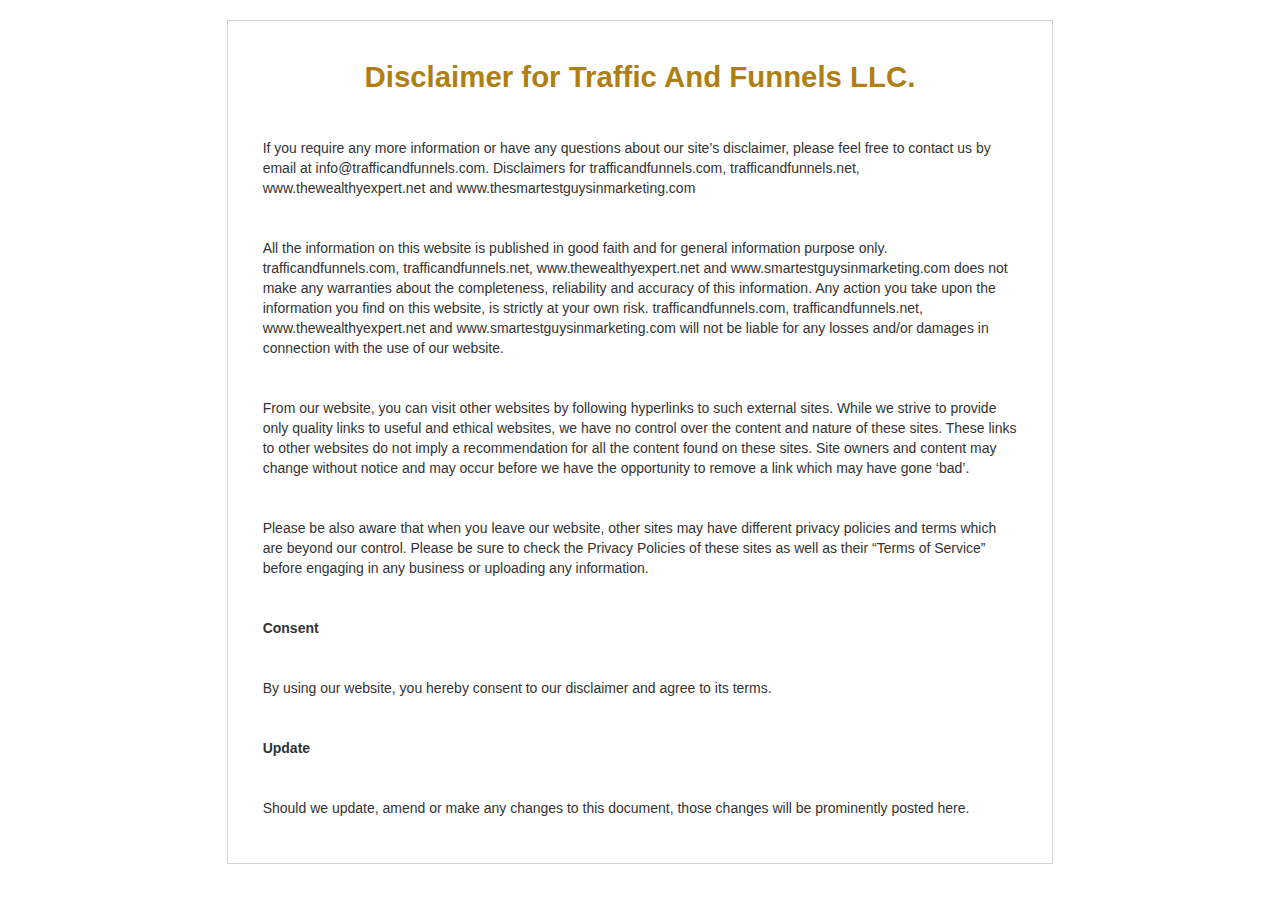
<file: disclaimer/index.html>
<!DOCTYPE html>
<html lang="en">
<head>
  <title>Privacy Policy</title>
  <meta charset="utf-8">
  <meta name="viewport" content="width=device-width, initial-scale=1">
  <link href="https://fonts.googleapis.com/css?family=Fjalla+One|Open+Sans:400,700" rel="stylesheet">
  <link rel="stylesheet" href="https://maxcdn.bootstrapcdn.com/bootstrap/3.3.7/css/bootstrap.min.css">
  <script src="https://ajax.googleapis.com/ajax/libs/jquery/1.12.4/jquery.min.js"></script>
  <script src="https://maxcdn.bootstrapcdn.com/bootstrap/3.3.7/js/bootstrap.min.js"></script>
  <!-- Google Tag Manager -->
  <script>(function(w,d,s,l,i){w[l]=w[l]||[];w[l].push({'gtm.start':
  new Date().getTime(),event:'gtm.js'});var f=d.getElementsByTagName(s)[0],
  j=d.createElement(s),dl=l!='dataLayer'?'&l='+l:'';j.async=true;j.src=
  'https://www.googletagmanager.com/gtm.js?id='+i+dl;f.parentNode.insertBefore(j,f);
  })(window,document,'script','dataLayer','GTM-NPRPHHJ');</script>
  <!-- End Google Tag Manager -->
  <!-- Google Tag Manager -->
<script>(function(w,d,s,l,i){w[l]=w[l]||[];w[l].push({'gtm.start':
        new Date().getTime(),event:'gtm.js'});var f=d.getElementsByTagName(s)[0],
        j=d.createElement(s),dl=l!='dataLayer'?'&l='+l:'';j.async=true;j.src=
        'https://www.googletagmanager.com/gtm.js?id='+i+dl;f.parentNode.insertBefore(j,f);
        })(window,document,'script','dataLayer','GTM-TTK3J7J');</script>
        <!-- End Google Tag Manager -->
        <!-- Google Tag Manager (noscript) -->
         <!-- Google Tag Manager (noscript) -->
<noscript><iframe src="https://www.googletagmanager.com/ns.html?id=GTM-TTK3J7J"
    height="0" width="0" style="display:none;visibility:hidden"></iframe></noscript>
    <!-- End Google Tag Manager (noscript) -->
</head>
<body>
<div class="container-fluid text-center">    
  <div class="row content">
    <div class="col-sm-2 text-left col-centered"> 
    </div>
    <div class="col-sm-8 text-left col-centered container"> 
      <p class="text-center title">Disclaimer for Traffic And Funnels LLC.</p>
      <p>If you require any more information or have any questions about our site’s disclaimer, please feel free to contact us by email at info@trafficandfunnels.com. Disclaimers for trafficandfunnels.com, trafficandfunnels.net, www.thewealthyexpert.net and www.thesmartestguysinmarketing.com</p>
      <p>All the information on this website is published in good faith and for general information purpose only. trafficandfunnels.com, trafficandfunnels.net, www.thewealthyexpert.net and www.smartestguysinmarketing.com does not make any warranties about the completeness, reliability and accuracy of this information. Any action you take upon the information you find on this website, is strictly at your own risk. trafficandfunnels.com, trafficandfunnels.net, www.thewealthyexpert.net and www.smartestguysinmarketing.com will not be liable for any losses and/or damages in connection with the use of our website.</p>
      <p>From our website, you can visit other websites by following hyperlinks to such external sites. While we strive to provide only quality links to useful and ethical websites, we have no control over the content and nature of these sites. These links to other websites do not imply a recommendation for all the content found on these sites. Site owners and content may change without notice and may occur before we have the opportunity to remove a link which may have gone ‘bad’.</p>
      <p>Please be also aware that when you leave our website, other sites may have different privacy policies and terms which are beyond our control. Please be sure to check the Privacy Policies of these sites as well as their “Terms of Service” before engaging in any business or uploading any information.</p>
      <p><strong>Consent</strong></p>
      <p>By using our website, you hereby consent to our disclaimer and agree to its terms.</p>
      <p><strong>Update</strong></p>
      <p>Should we update, amend or make any changes to this document, those changes will be prominently posted here.</p>
    </div>
    <div class="col-sm-2 text-left col-centered"> 
    </div>
    </div>
  </div>
</div>
<style>
    .title{
        font-weight: 600;
        text-decoration: none;
        color: #af7f13;
        font-size: 210%;
    }
    .container{
        border: 1px solid lightgray;
        padding: 20px;
    }
    .row{
        padding: 20px;
    }
    p{
        padding:15px;
    }
</style>
</body>
</html>
</file>
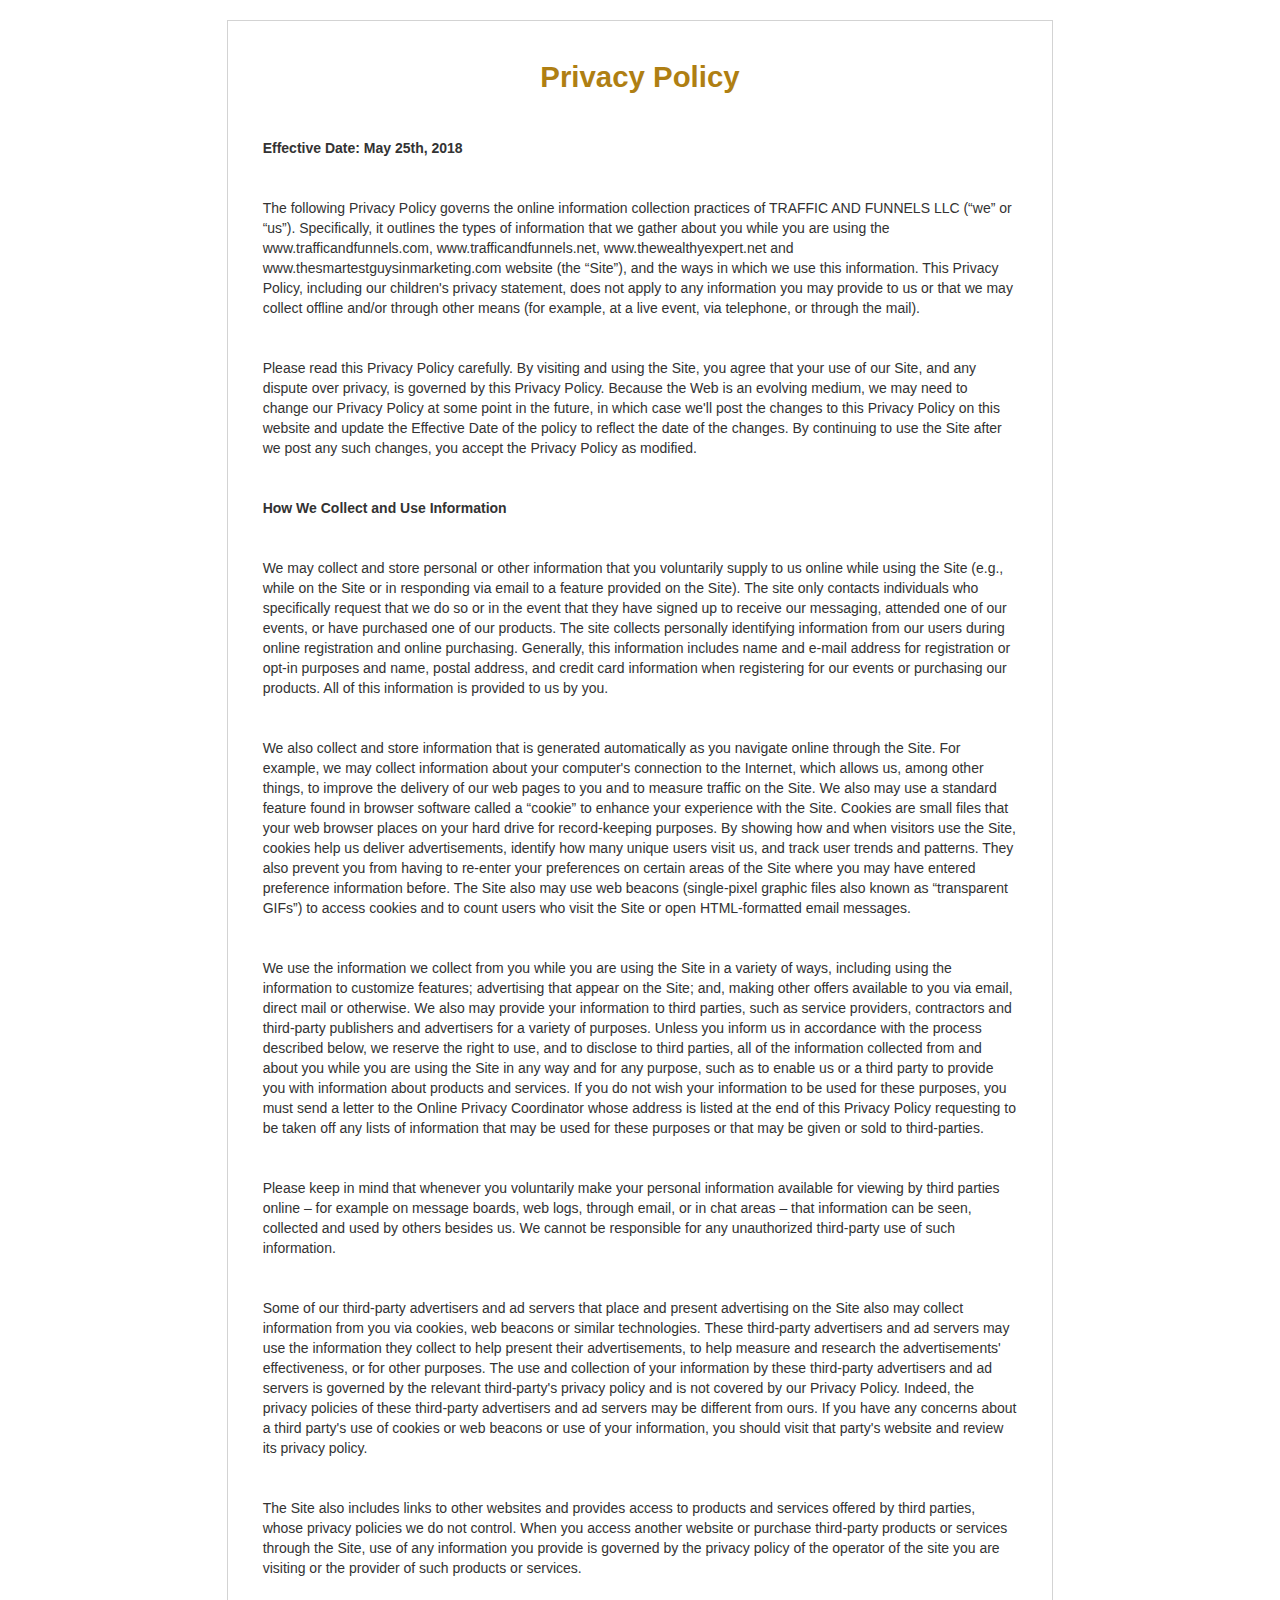
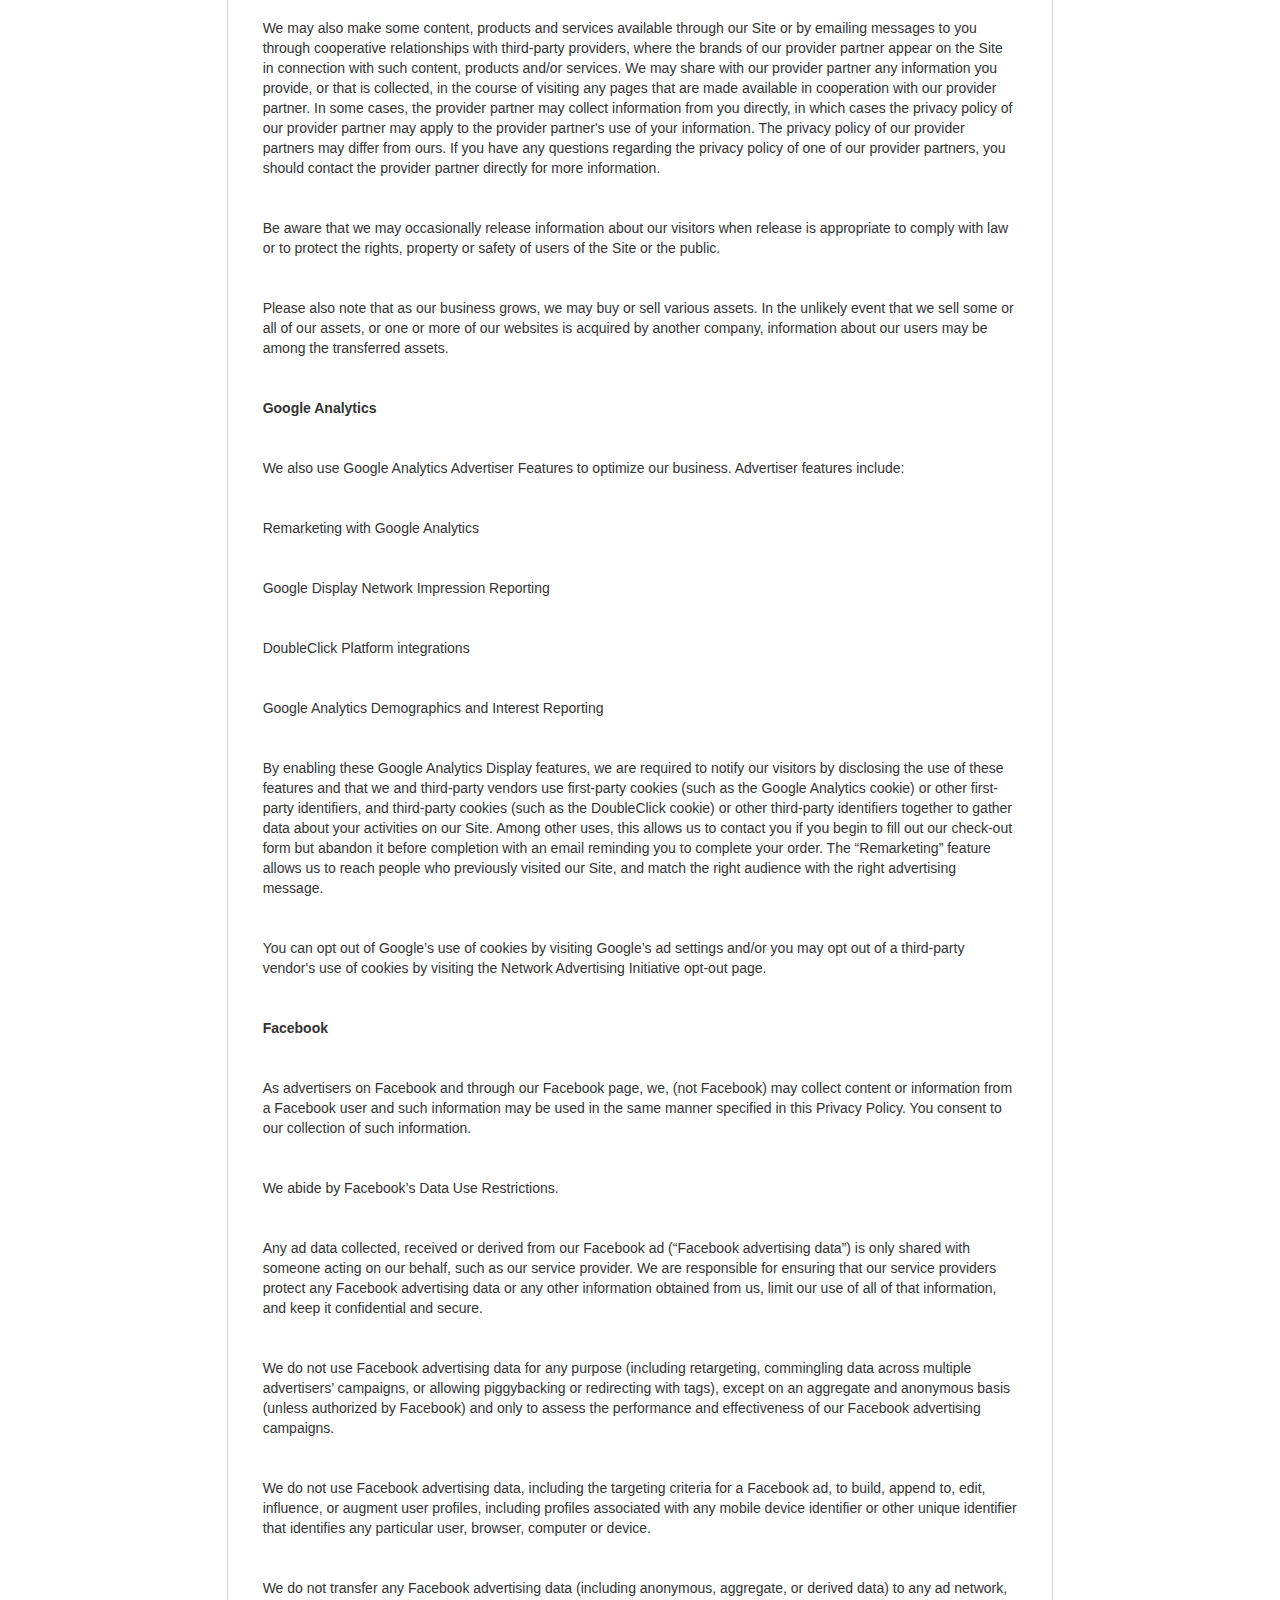
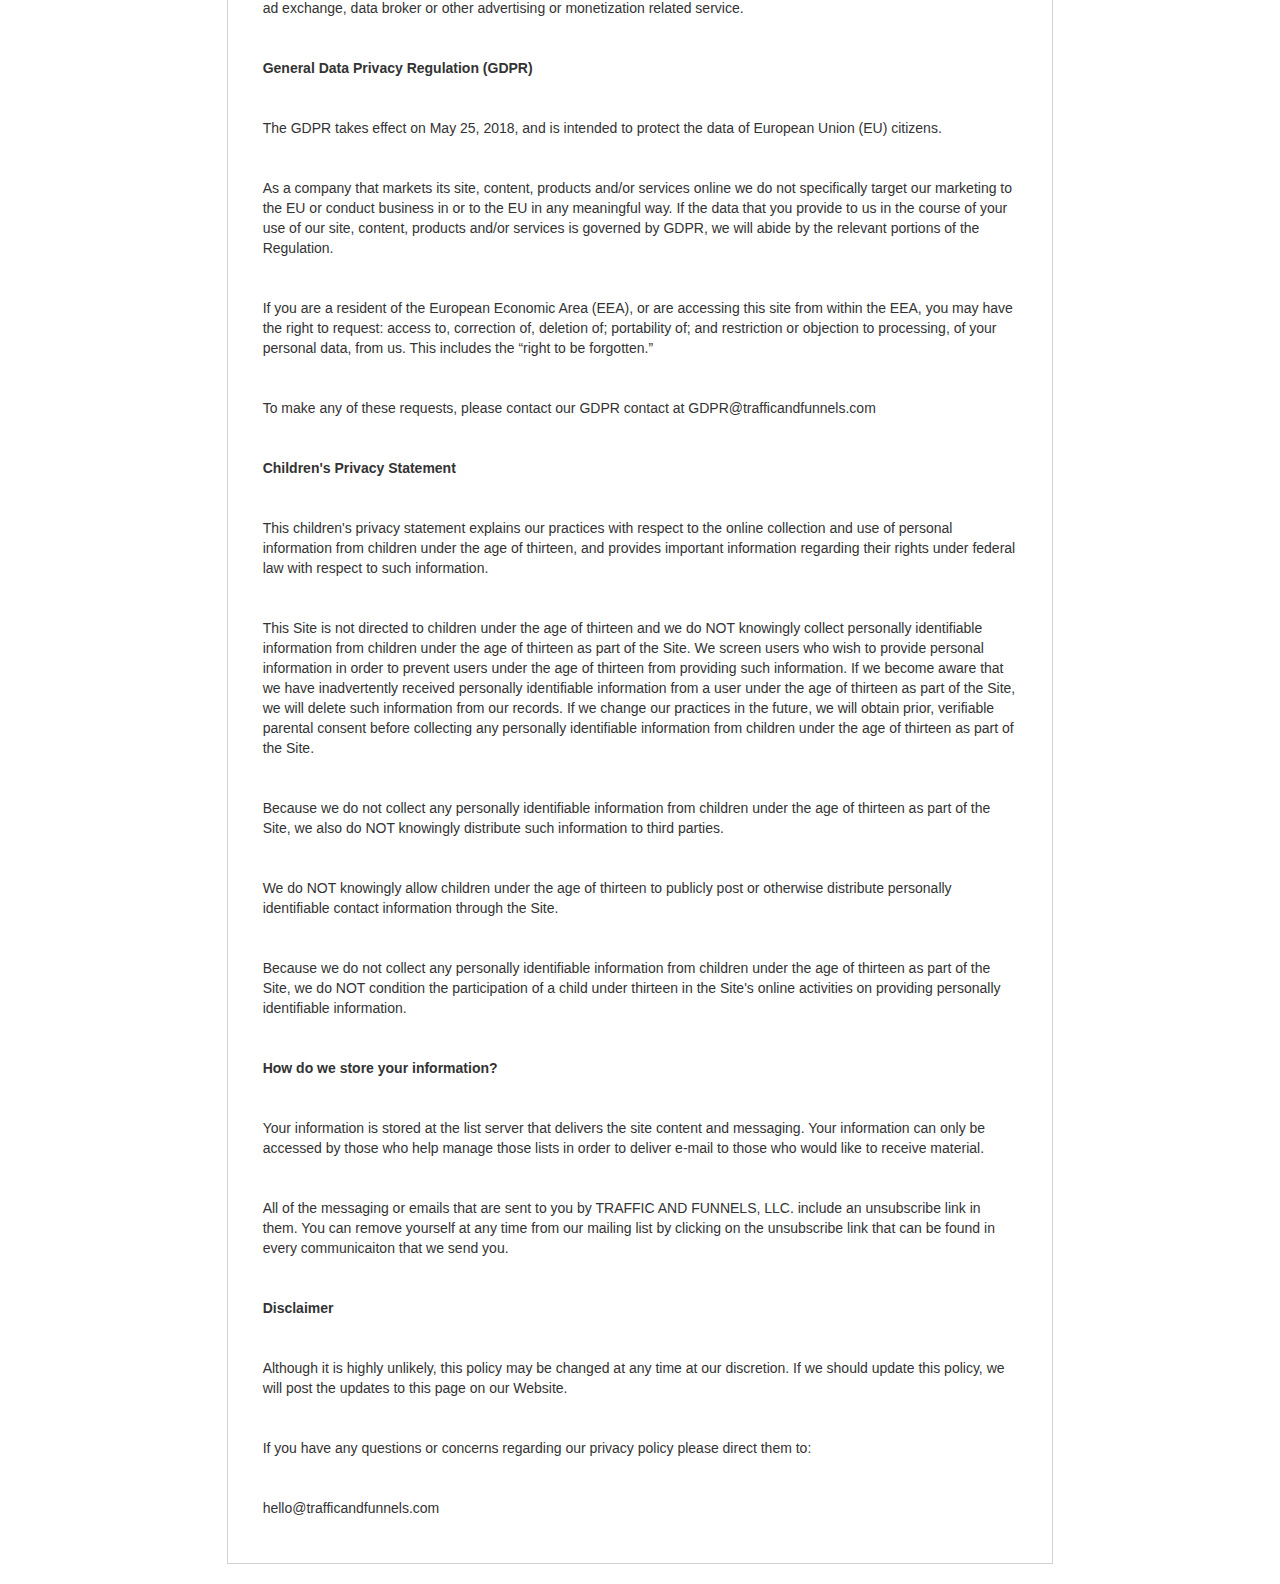
<file: privacy-policy/index.html>
<!DOCTYPE html>
<html lang="en">
<head>
  <title>Privacy Policy</title>
  <meta charset="utf-8">
  <meta name="viewport" content="width=device-width, initial-scale=1">
  <link href="https://fonts.googleapis.com/css?family=Fjalla+One|Open+Sans:400,700" rel="stylesheet">
  <link rel="stylesheet" href="https://maxcdn.bootstrapcdn.com/bootstrap/3.3.7/css/bootstrap.min.css">
  <script src="https://ajax.googleapis.com/ajax/libs/jquery/1.12.4/jquery.min.js"></script>
  <script src="https://maxcdn.bootstrapcdn.com/bootstrap/3.3.7/js/bootstrap.min.js"></script>
  <!-- Google Tag Manager -->
  <script>(function(w,d,s,l,i){w[l]=w[l]||[];w[l].push({'gtm.start':
  new Date().getTime(),event:'gtm.js'});var f=d.getElementsByTagName(s)[0],
  j=d.createElement(s),dl=l!='dataLayer'?'&l='+l:'';j.async=true;j.src=
  'https://www.googletagmanager.com/gtm.js?id='+i+dl;f.parentNode.insertBefore(j,f);
  })(window,document,'script','dataLayer','GTM-NPRPHHJ');</script>
  <!-- End Google Tag Manager -->
  <!-- Google Tag Manager -->
<script>(function(w,d,s,l,i){w[l]=w[l]||[];w[l].push({'gtm.start':
        new Date().getTime(),event:'gtm.js'});var f=d.getElementsByTagName(s)[0],
        j=d.createElement(s),dl=l!='dataLayer'?'&l='+l:'';j.async=true;j.src=
        'https://www.googletagmanager.com/gtm.js?id='+i+dl;f.parentNode.insertBefore(j,f);
        })(window,document,'script','dataLayer','GTM-TTK3J7J');</script>
        <!-- End Google Tag Manager -->
        <!-- Google Tag Manager (noscript) -->
         <!-- Google Tag Manager (noscript) -->
<noscript><iframe src="https://www.googletagmanager.com/ns.html?id=GTM-TTK3J7J"
    height="0" width="0" style="display:none;visibility:hidden"></iframe></noscript>
    <!-- End Google Tag Manager (noscript) -->
</head>
<body>
<div class="container-fluid text-center">    
  <div class="row content">
    <div class="col-sm-2 text-left col-centered"> 
    </div>
    <div class="col-sm-8 text-left col-centered container"> 
      <p class="text-center title">Privacy Policy</p>
      <p><strong>Effective Date: May 25th, 2018</strong></p>
      <p>The following Privacy Policy governs the online information collection practices of TRAFFIC AND FUNNELS LLC (“we” or “us”). Specifically, it outlines the types of information that we gather about you while you are using the www.trafficandfunnels.com, www.trafficandfunnels.net, www.thewealthyexpert.net and www.thesmartestguysinmarketing.com website (the “Site”), and the ways in which we use this information. This Privacy Policy, including our children's privacy statement, does not apply to any information you may provide to us or that we may collect offline and/or through other means (for example, at a live event, via telephone, or through the mail).</p>
      <p>Please read this Privacy Policy carefully. By visiting and using the Site, you agree that your use of our Site, and any dispute over privacy, is governed by this Privacy Policy. Because the Web is an evolving medium, we may need to change our Privacy Policy at some point in the future, in which case we'll post the changes to this Privacy Policy on this website and update the Effective Date of the policy to reflect the date of the changes. By continuing to use the Site after we post any such changes, you accept the Privacy Policy as modified.</p>
      <p><strong>How We Collect and Use Information</strong></p>
      <p>We may collect and store personal or other information that you voluntarily supply to us online while using the Site (e.g., while on the Site or in responding via email to a feature provided on the Site). The site only contacts individuals who specifically request that we do so or in the event that they have signed up to receive our messaging, attended one of our events, or have purchased one of our products. The site collects personally identifying information from our users during online registration and online purchasing. Generally, this information includes name and e-mail address for registration or opt-in purposes and name, postal address, and credit card information when registering for our events or purchasing our products. All of this information is provided to us by you.</p>
      <p>We also collect and store information that is generated automatically as you navigate online through the Site. For example, we may collect information about your computer's connection to the Internet, which allows us, among other things, to improve the delivery of our web pages to you and to measure traffic on the Site. We also may use a standard feature found in browser software called a “cookie” to enhance your experience with the Site. Cookies are small files that your web browser places on your hard drive for record-keeping purposes. By showing how and when visitors use the Site, cookies help us deliver advertisements, identify how many unique users visit us, and track user trends and patterns. They also prevent you from having to re-enter your preferences on certain areas of the Site where you may have entered preference information before. The Site also may use web beacons (single-pixel graphic files also known as “transparent GIFs”) to access cookies and to count users who visit the Site or open HTML-formatted email messages.</p>
      <p>We use the information we collect from you while you are using the Site in a variety of ways, including using the information to customize features; advertising that appear on the Site; and, making other offers available to you via email, direct mail or otherwise. We also may provide your information to third parties, such as service providers, contractors and third-party publishers and advertisers for a variety of purposes. Unless you inform us in accordance with the process described below, we reserve the right to use, and to disclose to third parties, all of the information collected from and about you while you are using the Site in any way and for any purpose, such as to enable us or a third party to provide you with information about products and services. If you do not wish your information to be used for these purposes, you must send a letter to the Online Privacy Coordinator whose address is listed at the end of this Privacy Policy requesting to be taken off any lists of information that may be used for these purposes or that may be given or sold to third-parties.</p>
      <p>Please keep in mind that whenever you voluntarily make your personal information available for viewing by third parties online – for example on message boards, web logs, through email, or in chat areas – that information can be seen, collected and used by others besides us. We cannot be responsible for any unauthorized third-party use of such information.</p>
      <p>Some of our third-party advertisers and ad servers that place and present advertising on the Site also may collect information from you via cookies, web beacons or similar technologies. These third-party advertisers and ad servers may use the information they collect to help present their advertisements, to help measure and research the advertisements' effectiveness, or for other purposes. The use and collection of your information by these third-party advertisers and ad servers is governed by the relevant third-party's privacy policy and is not covered by our Privacy Policy. Indeed, the privacy policies of these third-party advertisers and ad servers may be different from ours. If you have any concerns about a third party's use of cookies or web beacons or use of your information, you should visit that party's website and review its privacy policy.</p>
      <p>The Site also includes links to other websites and provides access to products and services offered by third parties, whose privacy policies we do not control. When you access another website or purchase third-party products or services through the Site, use of any information you provide is governed by the privacy policy of the operator of the site you are visiting or the provider of such products or services.</p>
      <p>We may also make some content, products and services available through our Site or by emailing messages to you through cooperative relationships with third-party providers, where the brands of our provider partner appear on the Site in connection with such content, products and/or services. We may share with our provider partner any information you provide, or that is collected, in the course of visiting any pages that are made available in cooperation with our provider partner. In some cases, the provider partner may collect information from you directly, in which cases the privacy policy of our provider partner may apply to the provider partner's use of your information. The privacy policy of our provider partners may differ from ours. If you have any questions regarding the privacy policy of one of our provider partners, you should contact the provider partner directly for more information.</p>
      <p>Be aware that we may occasionally release information about our visitors when release is appropriate to comply with law or to protect the rights, property or safety of users of the Site or the public.</p>
      <p>Please also note that as our business grows, we may buy or sell various assets. In the unlikely event that we sell some or all of our assets, or one or more of our websites is acquired by another company, information about our users may be among the transferred assets.</p>
      <p><strong>Google Analytics</strong></p>
      <p>We also use Google Analytics Advertiser Features to optimize our business. Advertiser features include:</p>
      <p>Remarketing with Google Analytics</p>
      <p>Google Display Network Impression Reporting</p>
      <p>DoubleClick Platform integrations</p>
      <p>Google Analytics Demographics and Interest Reporting</p>
      <p>By enabling these Google Analytics Display features, we are required to notify our visitors by disclosing the use of these features and that we and third-party vendors use first-party cookies (such as the Google Analytics cookie) or other first-party identifiers, and third-party cookies (such as the DoubleClick cookie) or other third-party identifiers together to gather data about your activities on our Site. Among other uses, this allows us to contact you if you begin to fill out our check-out form but abandon it before completion with an email reminding you to complete your order. The “Remarketing” feature allows us to reach people who previously visited our Site, and match the right audience with the right advertising message.</p>
      <p>You can opt out of Google’s use of cookies by visiting Google’s ad settings and/or you may opt out of a third-party vendor's use of cookies by visiting the Network Advertising Initiative opt-out page.</p>
      <p><strong>Facebook</strong></p>
      <p>As advertisers on Facebook and through our Facebook page, we, (not Facebook) may collect content or information from a Facebook user and such information may be used in the same manner specified in this Privacy Policy. You consent to our collection of such information.</p>
      <p>We abide by Facebook’s Data Use Restrictions.</p>
      <p>Any ad data collected, received or derived from our Facebook ad (“Facebook advertising data”) is only shared with someone acting on our behalf, such as our service provider. We are responsible for ensuring that our service providers protect any Facebook advertising data or any other information obtained from us, limit our use of all of that information, and keep it confidential and secure.</p>
      <p>We do not use Facebook advertising data for any purpose (including retargeting, commingling data across multiple advertisers’ campaigns, or allowing piggybacking or redirecting with tags), except on an aggregate and anonymous basis (unless authorized by Facebook) and only to assess the performance and effectiveness of our Facebook advertising campaigns.</p>
      <p>We do not use Facebook advertising data, including the targeting criteria for a Facebook ad, to build, append to, edit, influence, or augment user profiles, including profiles associated with any mobile device identifier or other unique identifier that identifies any particular user, browser, computer or device.</p>
      <p>We do not transfer any Facebook advertising data (including anonymous, aggregate, or derived data) to any ad network, ad exchange, data broker or other advertising or monetization related service.</p>
      <p><strong>General Data Privacy Regulation (GDPR)</strong></p>
      <p>The GDPR takes effect on May 25, 2018, and is intended to protect the data of European Union (EU) citizens.</p>
      <p>As a company that markets its site, content, products and/or services online we do not specifically target our marketing to the EU or conduct business in or to the EU in any meaningful way. If the data that you provide to us in the course of your use of our site, content, products and/or services is governed by GDPR, we will abide by the relevant portions of the Regulation.</p>
      <p>If you are a resident of the European Economic Area (EEA), or are accessing this site from within the EEA, you may have the right to request: access to, correction of, deletion of; portability of; and restriction or objection to processing, of your personal data, from us. This includes the “right to be forgotten.”</p>
      <p>To make any of these requests, please contact our GDPR contact at GDPR@trafficandfunnels.com</p>
      <p><strong>Children's Privacy Statement</strong></p>
      <p>This children's privacy statement explains our practices with respect to the online collection and use of personal information from children under the age of thirteen, and provides important information regarding their rights under federal law with respect to such information.</p>
      <p>This Site is not directed to children under the age of thirteen and we do NOT knowingly collect personally identifiable information from children under the age of thirteen as part of the Site. We screen users who wish to provide personal information in order to prevent users under the age of thirteen from providing such information. If we become aware that we have inadvertently received personally identifiable information from a user under the age of thirteen as part of the Site, we will delete such information from our records. If we change our practices in the future, we will obtain prior, verifiable parental consent before collecting any personally identifiable information from children under the age of thirteen as part of the Site.</p>
      <p>Because we do not collect any personally identifiable information from children under the age of thirteen as part of the Site, we also do NOT knowingly distribute such information to third parties.</p>
      <p>We do NOT knowingly allow children under the age of thirteen to publicly post or otherwise distribute personally identifiable contact information through the Site.</p>
      <p>Because we do not collect any personally identifiable information from children under the age of thirteen as part of the Site, we do NOT condition the participation of a child under thirteen in the Site's online activities on providing personally identifiable information.</p>
      <p><strong>How do we store your information?</strong></p>
      <p>Your information is stored at the list server that delivers the site content and messaging. Your information can only be accessed by those who help manage those lists in order to deliver e-mail to those who would like to receive  material.</p>
      <p>All of the messaging or emails that are sent to you by TRAFFIC AND FUNNELS, LLC. include an unsubscribe link in them. You can remove yourself at any time from our mailing list by clicking on the unsubscribe link that can be found in every communicaiton that we send you.</p>
      <p><strong>Disclaimer</strong></p>
      <p>Although it is highly unlikely, this policy may be changed at any time at our discretion. If we should update this policy, we will post the updates to this page on our Website.</p>
      <p>If you have any questions or concerns regarding our privacy policy please direct them to:</p>
      <p>hello@trafficandfunnels.com</p>
    </div>
    <div class="col-sm-2 text-left col-centered"> 
    </div>
    </div>
  </div>
</div>
<style>
    .title{
        font-weight: 600;
        text-decoration: none;
        color: #af7f13;
        font-size: 210%;
    }
    .container{
        border: 1px solid lightgray;
        padding: 20px;
    }
    .row{
        padding: 20px;
    }
    p{
        padding:15px;
    }
</style>
</body>
</html>
</file>
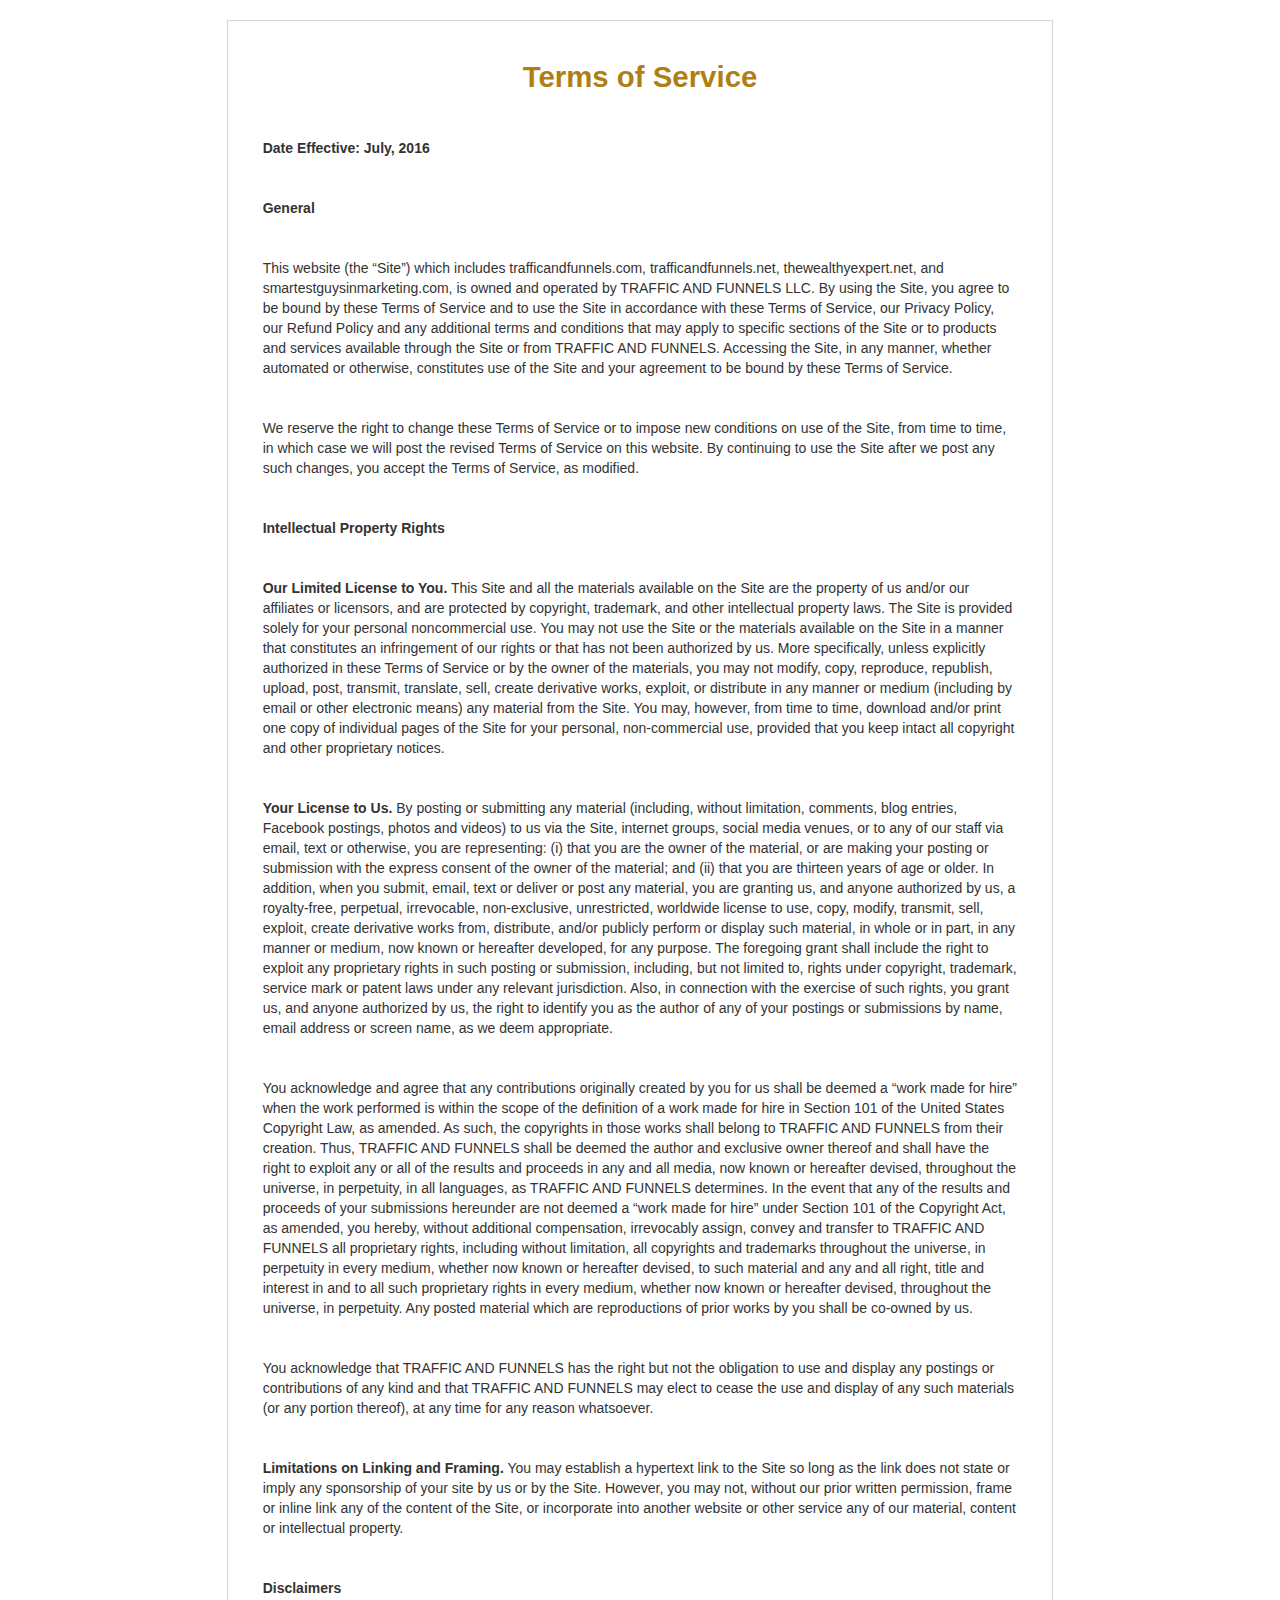
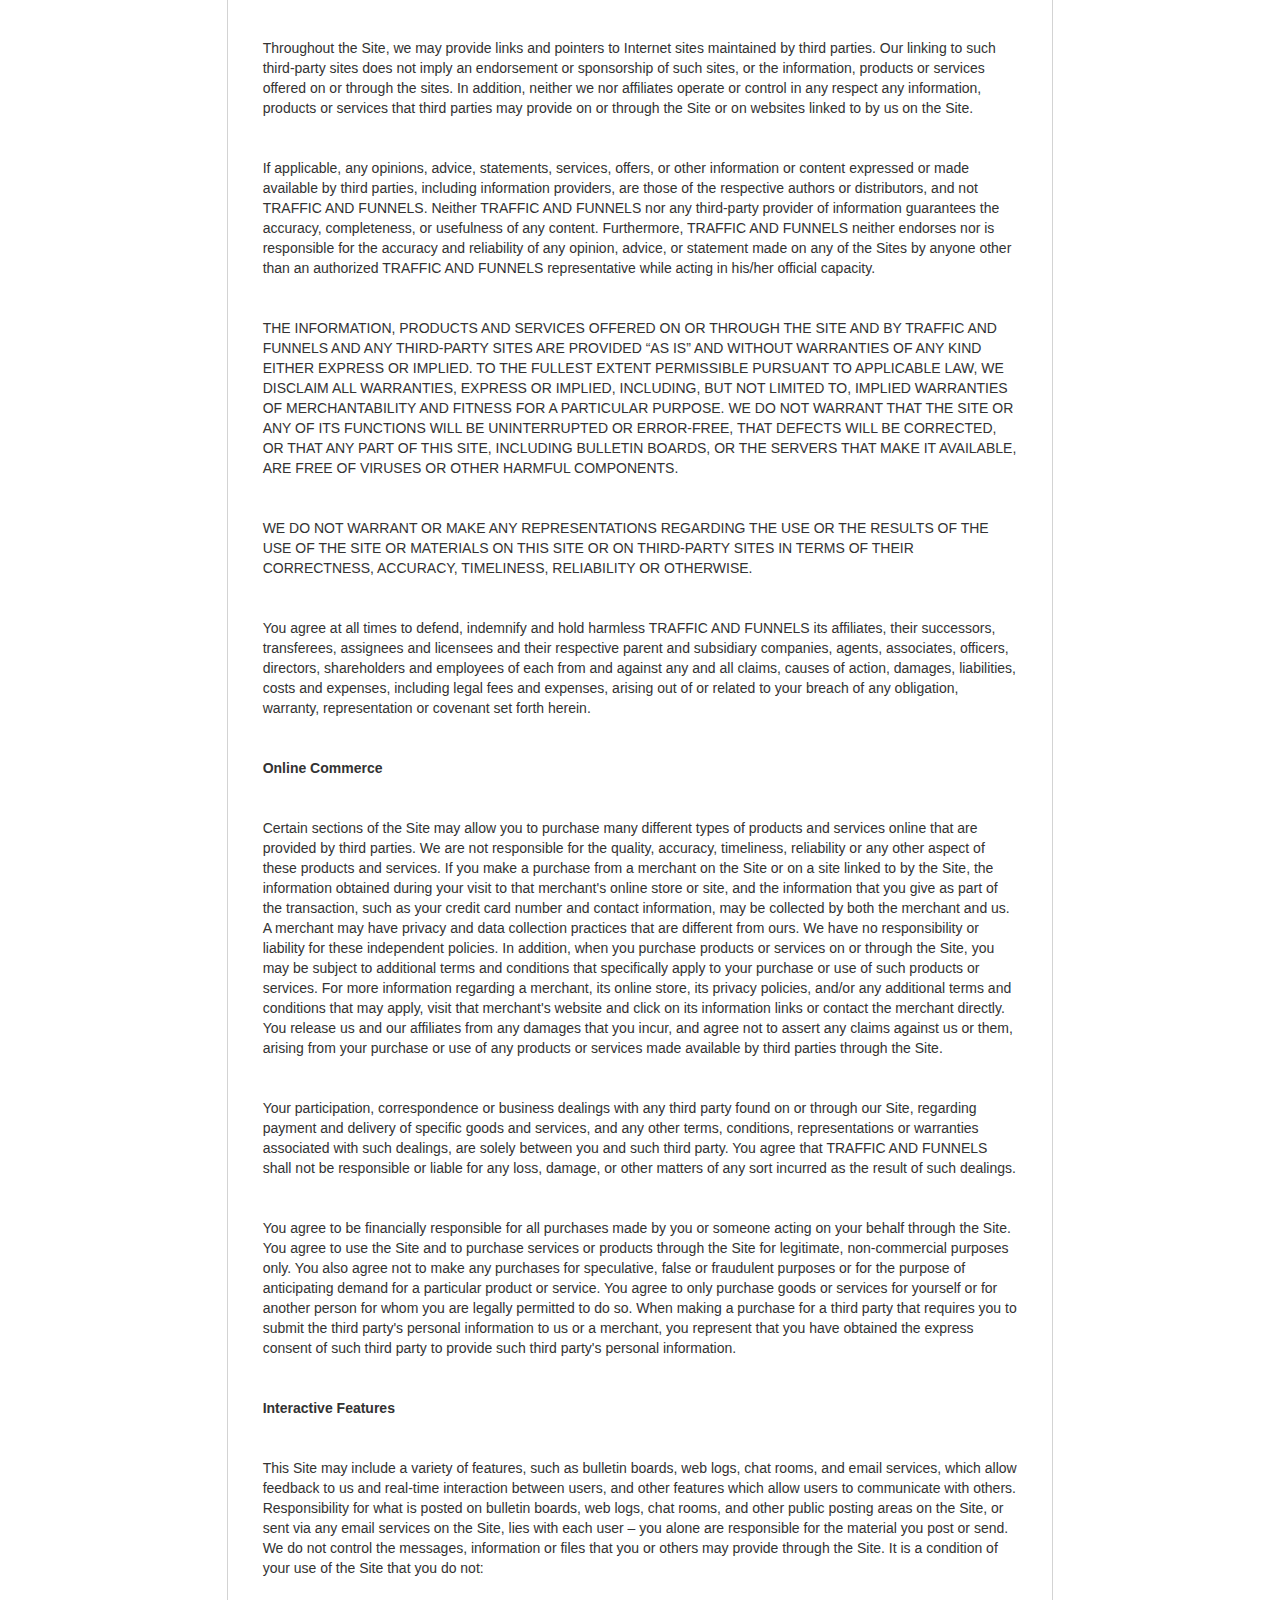
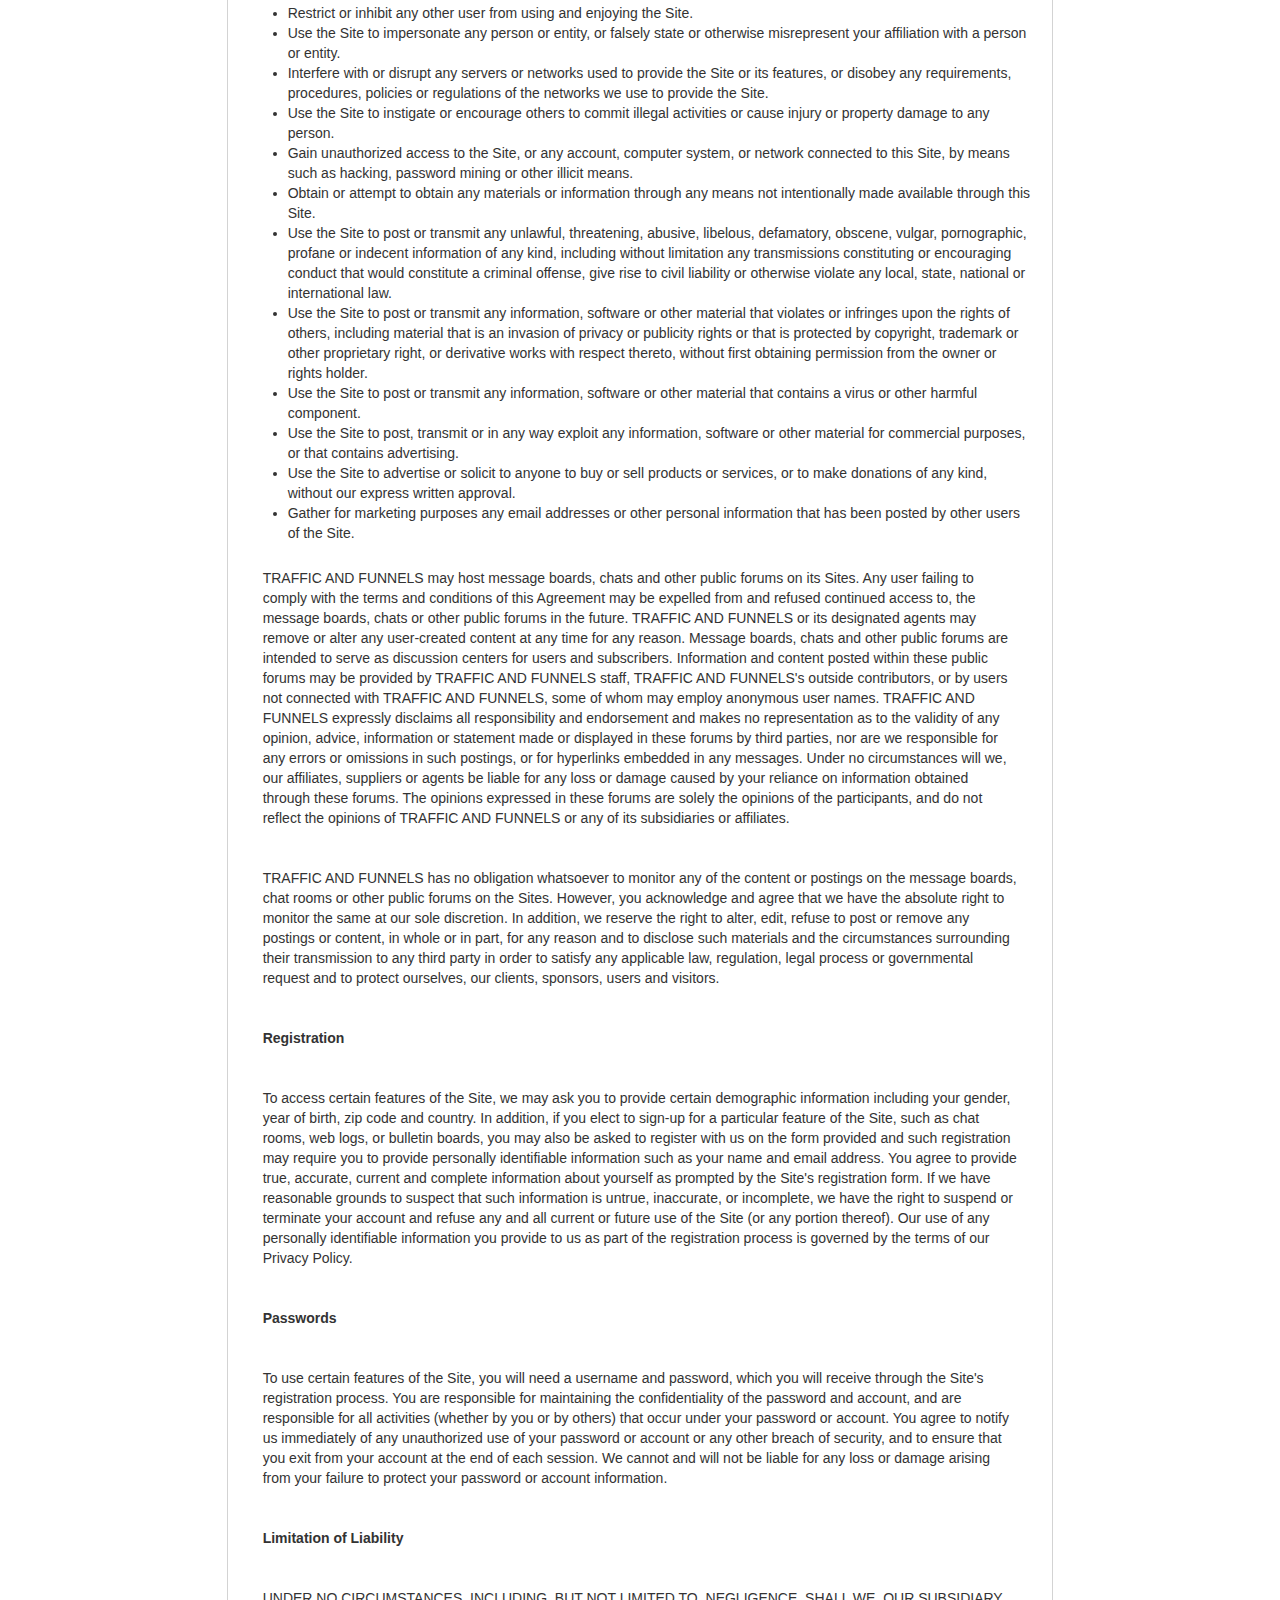
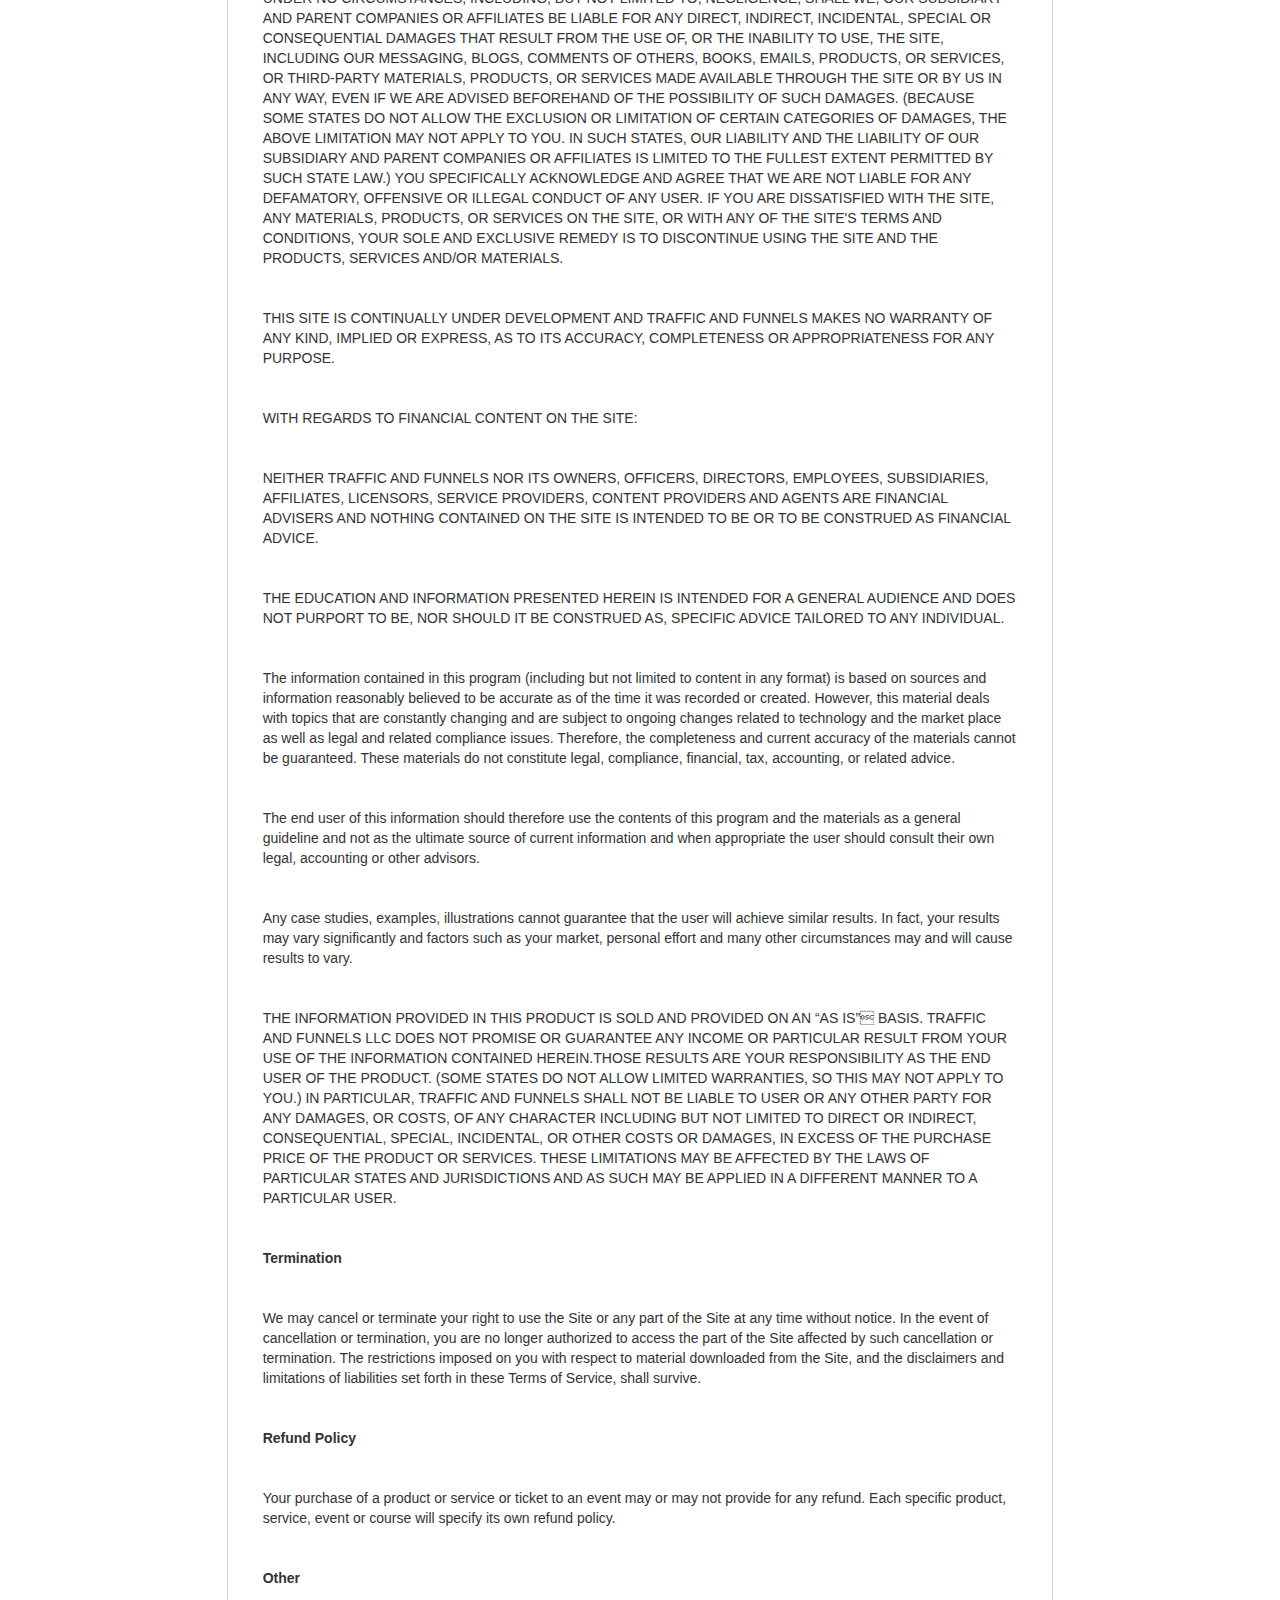
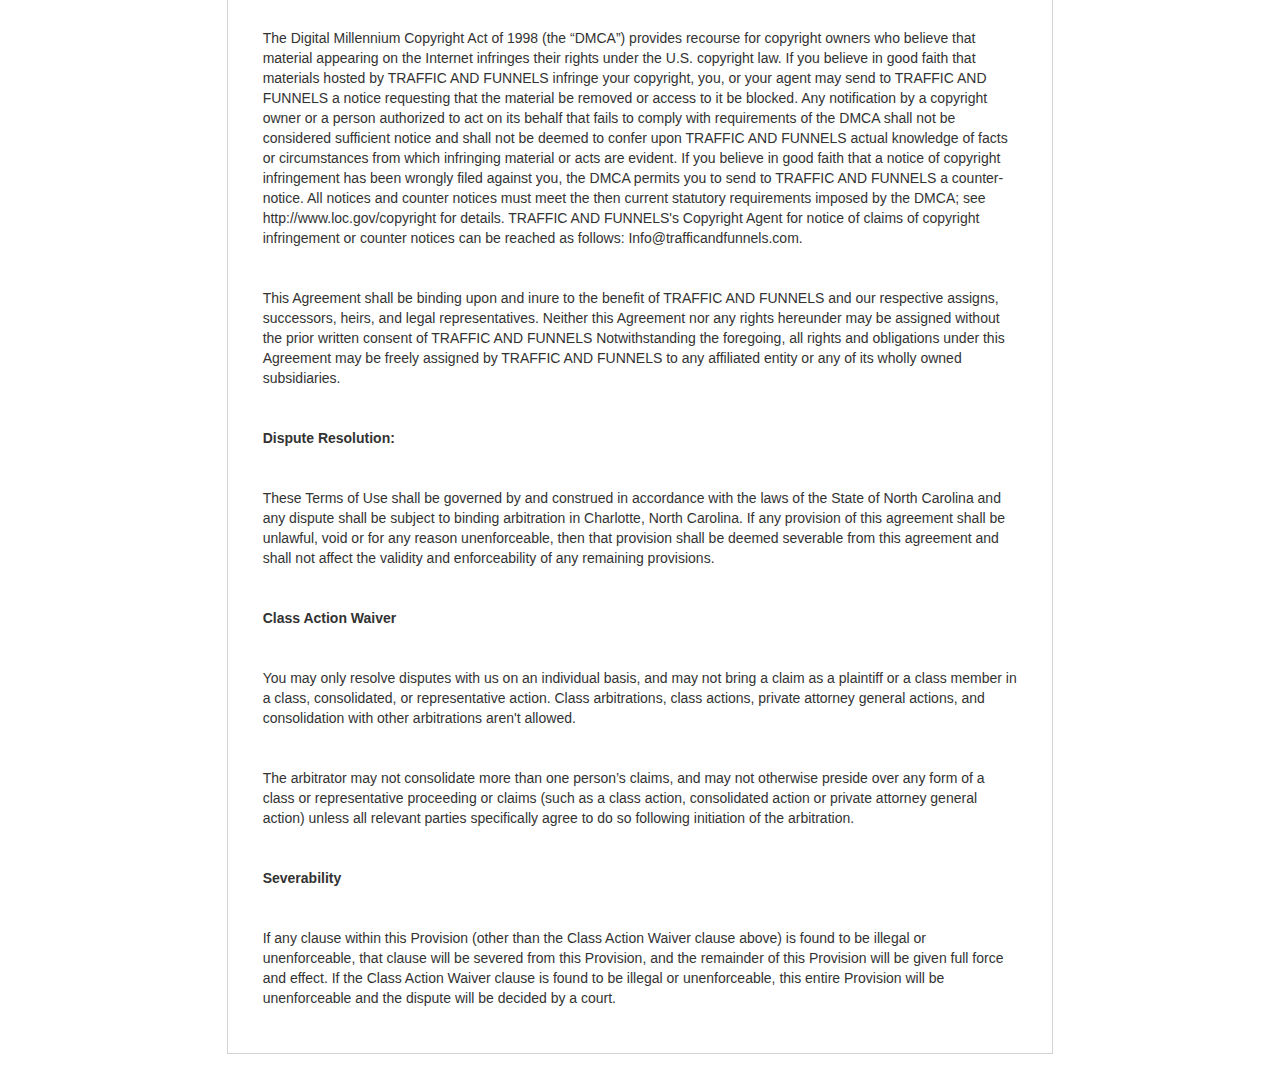
<file: tos/index.html>
<!DOCTYPE html>
<html lang="en">
<head>
  <title>Privacy Policy</title>
  <meta charset="utf-8">
  <meta name="viewport" content="width=device-width, initial-scale=1">
  <link href="https://fonts.googleapis.com/css?family=Fjalla+One|Open+Sans:400,700" rel="stylesheet">
  <link rel="stylesheet" href="https://maxcdn.bootstrapcdn.com/bootstrap/3.3.7/css/bootstrap.min.css">
  <script src="https://ajax.googleapis.com/ajax/libs/jquery/1.12.4/jquery.min.js"></script>
  <script src="https://maxcdn.bootstrapcdn.com/bootstrap/3.3.7/js/bootstrap.min.js"></script>
  <!-- Google Tag Manager -->
  <script>(function(w,d,s,l,i){w[l]=w[l]||[];w[l].push({'gtm.start':
  new Date().getTime(),event:'gtm.js'});var f=d.getElementsByTagName(s)[0],
  j=d.createElement(s),dl=l!='dataLayer'?'&l='+l:'';j.async=true;j.src=
  'https://www.googletagmanager.com/gtm.js?id='+i+dl;f.parentNode.insertBefore(j,f);
  })(window,document,'script','dataLayer','GTM-NPRPHHJ');</script>
  <!-- End Google Tag Manager -->
  <!-- Google Tag Manager -->
<script>(function(w,d,s,l,i){w[l]=w[l]||[];w[l].push({'gtm.start':
        new Date().getTime(),event:'gtm.js'});var f=d.getElementsByTagName(s)[0],
        j=d.createElement(s),dl=l!='dataLayer'?'&l='+l:'';j.async=true;j.src=
        'https://www.googletagmanager.com/gtm.js?id='+i+dl;f.parentNode.insertBefore(j,f);
        })(window,document,'script','dataLayer','GTM-TTK3J7J');</script>
        <!-- End Google Tag Manager -->
        <!-- Google Tag Manager (noscript) -->
         <!-- Google Tag Manager (noscript) -->
<noscript><iframe src="https://www.googletagmanager.com/ns.html?id=GTM-TTK3J7J"
    height="0" width="0" style="display:none;visibility:hidden"></iframe></noscript>
    <!-- End Google Tag Manager (noscript) -->
</head>
<body>
<div class="container-fluid text-center">    
  <div class="row content">
    <div class="col-sm-2 text-left col-centered"> 
    </div>
    <div class="col-sm-8 text-left col-centered container"> 
      <p class="text-center title">Terms of Service</p>
      <p><strong>Date Effective: July, 2016</strong></p>
      <p><strong>General</strong></p>
      <p>This website (the “Site”) which includes trafficandfunnels.com, trafficandfunnels.net, thewealthyexpert.net, and smartestguysinmarketing.com, is owned and operated by TRAFFIC AND FUNNELS LLC. By using the Site, you agree to be bound by these Terms of Service and to use the Site in accordance with these Terms of Service, our Privacy Policy, our Refund Policy and any additional terms and conditions that may apply to specific sections of the Site or to products and services available through the Site or from TRAFFIC AND FUNNELS. Accessing the Site, in any manner, whether automated or otherwise, constitutes use of the Site and your agreement to be bound by these Terms of Service.</p>
      <p>We reserve the right to change these Terms of Service or to impose new conditions on use of the Site, from time to time, in which case we will post the revised Terms of Service on this website. By continuing to use the Site after we post any such changes, you accept the Terms of Service, as modified.</p>
      <p><strong>Intellectual Property Rights</strong></p>
      <p><strong>Our Limited License to You.</strong> This Site and all the materials available on the Site are the property of us and/or our affiliates or licensors, and are protected by copyright, trademark, and other intellectual property laws. The Site is provided solely for your personal noncommercial use. You may not use the Site or the materials available on the Site in a manner that constitutes an infringement of our rights or that has not been authorized by us. More specifically, unless explicitly authorized in these Terms of Service or by the owner of the materials, you may not modify, copy, reproduce, republish, upload, post, transmit, translate, sell, create derivative works, exploit, or distribute in any manner or medium (including by email or other electronic means) any material from the Site. You may, however, from time to time, download and/or print one copy of individual pages of the Site for your personal, non-commercial use, provided that you keep intact all copyright and other proprietary notices.</p>
      <p><strong>Your License to Us.</strong> By posting or submitting any material (including, without limitation, comments, blog entries, Facebook postings, photos and videos) to us via the Site, internet groups, social media venues, or to any of our staff via email, text or otherwise, you are representing: (i) that you are the owner of the material, or are making your posting or submission with the express consent of the owner of the material; and (ii) that you are thirteen years of age or older. In addition, when you submit, email, text or deliver or post any material, you are granting us, and anyone authorized by us, a royalty-free, perpetual, irrevocable, non-exclusive, unrestricted, worldwide license to use, copy, modify, transmit, sell, exploit, create derivative works from, distribute, and/or publicly perform or display such material, in whole or in part, in any manner or medium, now known or hereafter developed, for any purpose. The foregoing grant shall include the right to exploit any proprietary rights in such posting or submission, including, but not limited to, rights under copyright, trademark, service mark or patent laws under any relevant jurisdiction. Also, in connection with the exercise of such rights, you grant us, and anyone authorized by us, the right to identify you as the author of any of your postings or submissions by name, email address or screen name, as we deem appropriate.</p>
      <p>You acknowledge and agree that any contributions originally created by you for  us shall be deemed a “work made for hire” when the work performed is within the scope of the definition of a work made for hire in Section 101 of the United States Copyright Law, as amended.  As such, the copyrights in those works shall belong to TRAFFIC AND FUNNELS from their creation.  Thus, TRAFFIC AND FUNNELS shall be deemed the author and exclusive owner thereof and shall have the right to exploit any or all of the results and proceeds in any and all media, now known or hereafter devised, throughout the universe, in perpetuity, in all languages, as TRAFFIC AND FUNNELS determines.  In the event that any of the results and proceeds of your submissions hereunder are not deemed a “work made for hire” under Section 101 of the Copyright Act, as amended, you hereby, without additional compensation, irrevocably assign, convey and transfer to TRAFFIC AND FUNNELS all proprietary rights, including without limitation, all copyrights and trademarks throughout the universe, in perpetuity in every medium, whether now known or hereafter devised, to such material and any and all right, title and interest in and to all such proprietary rights in every medium, whether now known or hereafter devised, throughout the universe, in perpetuity. Any posted material which are reproductions of prior works by you shall be co-owned by us.  </p>
      <p>You acknowledge that TRAFFIC AND FUNNELS has the right but not the obligation to use and display any postings or contributions of any kind and that TRAFFIC AND FUNNELS may elect to cease the use and display of any such materials (or any portion thereof), at any time for any reason whatsoever.</p>
      <p><strong>Limitations on Linking and Framing.</strong> You may establish a hypertext link to the Site so long as the link does not state or imply any sponsorship of your site by us or by the Site. However, you may not, without our prior written permission, frame or inline link any of the content of the Site, or incorporate into another website or other service any of our material, content or intellectual property.</p>
      <p><strong>Disclaimers</strong></p>
      <p>Throughout the Site, we may provide links and pointers to Internet sites maintained by third parties. Our linking to such third-party sites does not imply an endorsement or sponsorship of such sites, or the information, products or services offered on or through the sites. In addition, neither we nor affiliates operate or control in any respect any information, products or services that third parties may provide on or through the Site or on websites linked to by us on the Site.</p>
      <p>If applicable, any opinions, advice, statements, services, offers, or other information or content expressed or made available by third parties, including information providers, are those of the respective authors or distributors, and not TRAFFIC AND FUNNELS. Neither TRAFFIC AND FUNNELS nor any third-party provider of information guarantees the accuracy, completeness, or usefulness of any content. Furthermore, TRAFFIC AND FUNNELS neither endorses nor is responsible for the accuracy and reliability of any opinion, advice, or statement made on any of the Sites by anyone other than an authorized TRAFFIC AND FUNNELS representative while acting in his/her official capacity.</p>
      <p>THE INFORMATION, PRODUCTS AND SERVICES OFFERED ON OR THROUGH THE SITE AND BY TRAFFIC AND FUNNELS AND ANY THIRD-PARTY SITES ARE PROVIDED “AS IS” AND WITHOUT WARRANTIES OF ANY KIND EITHER EXPRESS OR IMPLIED. TO THE FULLEST EXTENT PERMISSIBLE PURSUANT TO APPLICABLE LAW, WE DISCLAIM ALL WARRANTIES, EXPRESS OR IMPLIED, INCLUDING, BUT NOT LIMITED TO, IMPLIED WARRANTIES OF MERCHANTABILITY AND FITNESS FOR A PARTICULAR PURPOSE. WE DO NOT WARRANT THAT THE SITE OR ANY OF ITS FUNCTIONS WILL BE UNINTERRUPTED OR ERROR-FREE, THAT DEFECTS WILL BE CORRECTED, OR THAT ANY PART OF THIS SITE, INCLUDING BULLETIN BOARDS, OR THE SERVERS THAT MAKE IT AVAILABLE, ARE FREE OF VIRUSES OR OTHER HARMFUL COMPONENTS.</p>
      <p>WE DO NOT WARRANT OR MAKE ANY REPRESENTATIONS REGARDING THE USE OR THE RESULTS OF THE USE OF THE SITE OR MATERIALS ON THIS SITE OR ON THIRD-PARTY SITES IN TERMS OF THEIR CORRECTNESS, ACCURACY, TIMELINESS, RELIABILITY OR OTHERWISE.</p>
      <p>You agree at all times to defend, indemnify and hold harmless TRAFFIC AND FUNNELS its affiliates, their successors, transferees, assignees and licensees and their respective parent and subsidiary companies, agents, associates, officers, directors, shareholders and employees of each from and against any and all claims, causes of action, damages, liabilities, costs and expenses, including legal fees and expenses, arising out of or related to your breach of any obligation, warranty, representation or covenant  set forth herein.</p>
      <p><strong>Online Commerce</strong></p>
      <p>Certain sections of the Site may allow you to purchase many different types of products and services online that are provided by third parties. We are not responsible for the quality, accuracy, timeliness, reliability or any other aspect of these products and services. If you make a purchase from a merchant on the Site or on a site linked to by the Site, the information obtained during your visit to that merchant's online store or site, and the information that you give as part of the transaction, such as your credit card number and contact information, may be collected by both the merchant and us. A merchant may have privacy and data collection practices that are different from ours. We have no responsibility or liability for these independent policies. In addition, when you purchase products or services on or through the Site, you may be subject to additional terms and conditions that specifically apply to your purchase or use of such products or services. For more information regarding a merchant, its online store, its privacy policies, and/or any additional terms and conditions that may apply, visit that merchant's website and click on its information links or contact the merchant directly. You release us and our affiliates from any damages that you incur, and agree not to assert any claims against us or them, arising from your purchase or use of any products or services made available by third parties through the Site.</p>
      <p>Your participation, correspondence or business dealings with any third party found on or through our Site, regarding payment and delivery of specific goods and services, and any other terms, conditions, representations or warranties associated with such dealings, are solely between you and such third party. You agree that TRAFFIC AND FUNNELS shall not be responsible or liable for any loss, damage, or other matters of any sort incurred as the result of such dealings.</p>
      <p>You agree to be financially responsible for all purchases made by you or someone acting on your behalf through the Site. You agree to use the Site and to purchase services or products through the Site for legitimate, non-commercial purposes only. You also agree not to make any purchases for speculative, false or fraudulent purposes or for the purpose of anticipating demand for a particular product or service. You agree to only purchase goods or services for yourself or for another person for whom you are legally permitted to do so. When making a purchase for a third party that requires you to submit the third party's personal information to us or a merchant, you represent that you have obtained the express consent of such third party to provide such third party's personal information.</p>
      <p><strong>Interactive Features</strong></p>
      <p>This Site may include a variety of features, such as bulletin boards, web logs, chat rooms, and email services, which allow feedback to us and real-time interaction between users, and other features which allow users to communicate with others. Responsibility for what is posted on bulletin boards, web logs, chat rooms, and other public posting areas on the Site, or sent via any email services on the Site, lies with each user – you alone are responsible for the material you post or send. We do not control the messages, information or files that you or others may provide through the Site. It is a condition of your use of the Site that you do not:</p>
      <ul>
        <li>Restrict or inhibit any other user from using and enjoying the Site.</li>
        <li>Use the Site to impersonate any person or entity, or falsely state or otherwise misrepresent your affiliation with a person or entity.</li>
        <li>Interfere with or disrupt any servers or networks used to provide the Site or its features, or disobey any requirements, procedures, policies or regulations of the networks we use to provide the Site.</li>
        <li>Use the Site to instigate or encourage others to commit illegal activities or cause injury or property damage to any person.</li>
        <li>Gain unauthorized access to the Site, or any account, computer system, or network connected to this Site, by means such as hacking, password mining or other illicit means.</li>
        <li>Obtain or attempt to obtain any materials or information through any means not intentionally made available through this Site.</li>
        <li>Use the Site to post or transmit any unlawful, threatening, abusive, libelous, defamatory, obscene, vulgar, pornographic, profane or indecent information of any kind, including without limitation any transmissions constituting or encouraging conduct that would constitute a criminal offense, give rise to civil liability or otherwise violate any local, state, national or international law.</li>
        <li>Use the Site to post or transmit any information, software or other material that violates or infringes upon the rights of others, including material that is an invasion of privacy or publicity rights or that is protected by copyright, trademark or other proprietary right, or derivative works with respect thereto, without first obtaining permission from the owner or rights holder.</li>
        <li>Use the Site to post or transmit any information, software or other material that contains a virus or other harmful component.</li>
        <li>Use the Site to post, transmit or in any way exploit any information, software or other material for commercial purposes, or that contains advertising.</li>
        <li>Use the Site to advertise or solicit to anyone to buy or sell products or services, or to make donations of any kind, without our express written approval.</li>
        <li>Gather for marketing purposes any email addresses or other personal information that has been posted by other users of the Site.</li>
      </ul>
      <p>TRAFFIC AND FUNNELS may host message boards, chats and other public forums on its Sites. Any user failing to comply with the terms and conditions of this Agreement may be expelled from and refused continued access to, the message boards, chats or other public forums in the future. TRAFFIC AND FUNNELS or its designated agents may remove or alter any user-created content at any time for any reason. Message boards, chats and other public forums are intended to serve as discussion centers for users and subscribers. Information and content posted within these public forums may be provided by TRAFFIC AND FUNNELS staff, TRAFFIC AND FUNNELS's outside contributors, or by users not connected with TRAFFIC AND FUNNELS, some of whom may employ anonymous user names. TRAFFIC AND FUNNELS expressly disclaims all responsibility and endorsement and makes no representation as to the validity of any opinion, advice, information or statement made or displayed in these forums by third parties, nor are we responsible for any errors or omissions in such postings, or for hyperlinks embedded in any messages. Under no circumstances will we, our affiliates, suppliers or agents be liable for any loss or damage caused by your reliance on information obtained through these forums. The opinions expressed in these forums are solely the opinions of the participants, and do not reflect the opinions of TRAFFIC AND FUNNELS or any of its subsidiaries or affiliates.</p>
      <p>TRAFFIC AND FUNNELS has no obligation whatsoever to monitor any of the content or postings on the message boards, chat rooms or other public forums on the Sites. However, you acknowledge and agree that we have the absolute right to monitor the same at our sole discretion. In addition, we reserve the right to alter, edit, refuse to post or remove any postings or content, in whole or in part, for any reason and to disclose such materials and the circumstances surrounding their transmission to any third party in order to satisfy any applicable law, regulation, legal process or governmental request and to protect ourselves, our clients, sponsors, users and visitors.</p>
      <p><strong>Registration</strong></p>
      <p>To access certain features of the Site, we may ask you to provide certain demographic information including your gender, year of birth, zip code and country. In addition, if you elect to sign-up for a particular feature of the Site, such as chat rooms, web logs, or bulletin boards, you may also be asked to register with us on the form provided and such registration may require you to provide personally identifiable information such as your name and email address. You agree to provide true, accurate, current and complete information about yourself as prompted by the Site's registration form. If we have reasonable grounds to suspect that such information is untrue, inaccurate, or incomplete, we have the right to suspend or terminate your account and refuse any and all current or future use of the Site (or any portion thereof). Our use of any personally identifiable information you provide to us as part of the registration process is governed by the terms of our  Privacy Policy.</p>
      <p><strong>Passwords</strong></p>
      <p>To use certain features of the Site, you will need a username and password, which you will receive through the Site's registration process. You are responsible for maintaining the confidentiality of the password and account, and are responsible for all activities (whether by you or by others) that occur under your password or account. You agree to notify us immediately of any unauthorized use of your password or account or any other breach of security, and to ensure that you exit from your account at the end of each session. We cannot and will not be liable for any loss or damage arising from your failure to protect your password or account information.</p>
      <p><strong>Limitation of Liability</strong></p>
      <p>UNDER NO CIRCUMSTANCES, INCLUDING, BUT NOT LIMITED TO, NEGLIGENCE, SHALL WE, OUR SUBSIDIARY AND PARENT COMPANIES OR AFFILIATES BE LIABLE FOR ANY DIRECT, INDIRECT, INCIDENTAL, SPECIAL OR CONSEQUENTIAL DAMAGES THAT RESULT FROM THE USE OF, OR THE INABILITY TO USE, THE SITE, INCLUDING OUR MESSAGING, BLOGS, COMMENTS OF OTHERS, BOOKS, EMAILS, PRODUCTS, OR SERVICES, OR THIRD-PARTY MATERIALS, PRODUCTS, OR SERVICES MADE AVAILABLE THROUGH THE SITE OR BY US IN ANY WAY, EVEN IF WE ARE ADVISED BEFOREHAND OF THE POSSIBILITY OF SUCH DAMAGES. (BECAUSE SOME STATES DO NOT ALLOW THE EXCLUSION OR LIMITATION OF CERTAIN CATEGORIES OF DAMAGES, THE ABOVE LIMITATION MAY NOT APPLY TO YOU. IN SUCH STATES, OUR LIABILITY AND THE LIABILITY OF OUR SUBSIDIARY AND PARENT COMPANIES OR AFFILIATES IS LIMITED TO THE FULLEST EXTENT PERMITTED BY SUCH STATE LAW.) YOU SPECIFICALLY ACKNOWLEDGE AND AGREE THAT WE ARE NOT LIABLE FOR ANY DEFAMATORY, OFFENSIVE OR ILLEGAL CONDUCT OF ANY USER. IF YOU ARE DISSATISFIED WITH THE SITE, ANY MATERIALS, PRODUCTS, OR SERVICES ON THE SITE, OR WITH ANY OF THE SITE'S TERMS AND CONDITIONS, YOUR SOLE AND EXCLUSIVE REMEDY IS TO DISCONTINUE USING THE SITE AND THE PRODUCTS, SERVICES AND/OR MATERIALS.</p>
      <p>THIS SITE IS CONTINUALLY UNDER DEVELOPMENT AND TRAFFIC AND FUNNELS MAKES NO WARRANTY OF ANY KIND, IMPLIED OR EXPRESS, AS TO ITS ACCURACY, COMPLETENESS OR APPROPRIATENESS FOR ANY PURPOSE.</p>
      <p>WITH REGARDS TO FINANCIAL CONTENT ON THE SITE:</p>
      <p>NEITHER TRAFFIC AND FUNNELS NOR ITS OWNERS, OFFICERS, DIRECTORS, EMPLOYEES, SUBSIDIARIES, AFFILIATES, LICENSORS, SERVICE PROVIDERS, CONTENT PROVIDERS AND AGENTS ARE FINANCIAL ADVISERS AND NOTHING CONTAINED ON THE SITE IS INTENDED TO BE OR TO BE CONSTRUED AS FINANCIAL ADVICE. </p>
      <p>THE EDUCATION AND INFORMATION PRESENTED HEREIN IS INTENDED FOR A GENERAL AUDIENCE AND DOES NOT PURPORT TO BE, NOR SHOULD IT BE CONSTRUED AS, SPECIFIC ADVICE TAILORED TO ANY INDIVIDUAL.</p>
      <p>The information contained in this program (including but not limited to content in any format) is based on sources and information reasonably believed to be accurate as of the time it was recorded or created. However, this material deals with topics that are constantly changing and are subject to ongoing changes related to technology and the market place as well as legal and related compliance issues. Therefore, the completeness and current accuracy of the materials cannot be guaranteed. These materials do not constitute legal, compliance, financial, tax, accounting, or related advice. </p>
      <p>The end user of this information should therefore use the contents of this program and the materials as a general guideline and not as the ultimate source of current information and when appropriate the user should consult their own legal, accounting or other advisors.</p>
      <p>Any case studies, examples, illustrations cannot guarantee that the user will achieve similar results. In fact, your results may vary significantly and factors such as your market, personal effort and many other circumstances may and will cause results to vary.</p>
      <p>THE INFORMATION PROVIDED IN THIS PRODUCT IS SOLD AND PROVIDED ON AN “AS IS” BASIS.  TRAFFIC AND FUNNELS LLC DOES NOT PROMISE OR GUARANTEE ANY INCOME OR PARTICULAR RESULT FROM YOUR USE OF THE INFORMATION CONTAINED HEREIN.THOSE RESULTS ARE YOUR RESPONSIBILITY AS THE END USER OF THE PRODUCT. (SOME STATES DO NOT ALLOW LIMITED WARRANTIES, SO THIS MAY NOT APPLY TO YOU.) IN PARTICULAR, TRAFFIC AND FUNNELS SHALL NOT BE LIABLE TO USER OR ANY OTHER PARTY FOR ANY DAMAGES, OR COSTS, OF ANY CHARACTER INCLUDING BUT NOT LIMITED TO DIRECT OR INDIRECT, CONSEQUENTIAL, SPECIAL, INCIDENTAL, OR OTHER COSTS OR DAMAGES, IN EXCESS OF THE PURCHASE PRICE OF THE PRODUCT OR SERVICES. THESE LIMITATIONS MAY BE AFFECTED BY THE LAWS OF PARTICULAR STATES AND JURISDICTIONS AND AS SUCH MAY BE APPLIED IN A DIFFERENT MANNER TO A PARTICULAR USER.</p>
      <p><strong>Termination</strong></p>
      <p>We may cancel or terminate your right to use the Site or any part of the Site at any time without notice. In the event of cancellation or termination, you are no longer authorized to access the part of the Site affected by such cancellation or termination. The restrictions imposed on you with respect to material downloaded from the Site, and the disclaimers and limitations of liabilities set forth in these Terms of Service, shall survive.</p>
      <p><strong>Refund Policy</strong></p>
      <p>Your purchase of a product or service or ticket to an event may or may not provide for any refund.  Each specific product, service, event or course will specify its own refund policy.</p>
      <p><strong>Other</strong></p>
      <p>The Digital Millennium Copyright Act of 1998 (the “DMCA”) provides recourse for copyright owners who believe that material appearing on the Internet infringes their rights under the U.S. copyright law. If you believe in good faith that materials hosted by TRAFFIC AND FUNNELS infringe your copyright, you, or your agent may send to TRAFFIC AND FUNNELS a notice requesting that the material be removed or access to it be blocked. Any notification by a copyright owner or a person authorized to act on its behalf that fails to comply with requirements of the DMCA shall not be considered sufficient notice and shall not be deemed to confer upon TRAFFIC AND FUNNELS actual knowledge of facts or circumstances from which infringing material or acts are evident. If you believe in good faith that a notice of copyright infringement has been wrongly filed against you, the DMCA permits you to send to TRAFFIC AND FUNNELS a counter-notice. All notices and counter notices must meet the then current statutory requirements imposed by the DMCA; see http://www.loc.gov/copyright for details. TRAFFIC AND FUNNELS's Copyright Agent for notice of claims of copyright infringement or counter notices can be reached as follows: Info@trafficandfunnels.com.</p>
      <p>This Agreement shall be binding upon and inure to the benefit of TRAFFIC AND FUNNELS and our respective assigns, successors, heirs, and legal representatives. Neither this Agreement nor any rights hereunder may be assigned without the prior written consent of TRAFFIC AND FUNNELS Notwithstanding the foregoing, all rights and obligations under this Agreement may be freely assigned by TRAFFIC AND FUNNELS to any affiliated entity or any of its wholly owned subsidiaries.</p>
      <p><strong>Dispute Resolution:</strong></p>
      <p>These Terms of Use shall be governed by and construed in accordance with the laws of the State of North Carolina and any dispute shall be subject to binding arbitration in Charlotte, North Carolina. If any provision of this agreement shall be unlawful, void or for any reason unenforceable, then that provision shall be deemed severable from this agreement and shall not affect the validity and enforceability of any remaining provisions.</p>
      <p><strong>Class Action Waiver</strong></p>
      <p>You may only resolve disputes with us on an individual basis, and may not bring a claim as a plaintiff or a class member in a class, consolidated, or representative action. Class arbitrations, class actions, private attorney general actions, and consolidation with other arbitrations aren't allowed.</p>
      <p>The arbitrator may not consolidate more than one person’s claims, and may not otherwise preside over any form of a class or representative proceeding or claims (such as a class action, consolidated action or private attorney general action) unless all relevant parties specifically agree to do so following initiation of the arbitration.</p>
      <p><strong>Severability</strong></p>
      <p>If any clause within this Provision (other than the Class Action Waiver clause above) is found to be illegal or unenforceable, that clause will be severed from this Provision, and the remainder of this Provision will be given full force and effect. If the Class Action Waiver clause is found to be illegal or unenforceable, this entire Provision will be unenforceable and the dispute will be decided by a court.</p>
    </div>
    <div class="col-sm-2 text-left col-centered"> 
    </div>
    </div>
  </div>
</div>
<style>
    .title{
        font-weight: 600;
        text-decoration: none;
        color: #af7f13;
        font-size: 210%;
    }
    .container{
        border: 1px solid lightgray;
        padding: 20px;
    }
    .row{
        padding: 20px;
    }
    p{
        padding:15px;
    }
</style>
</body>
</html>
</file>
